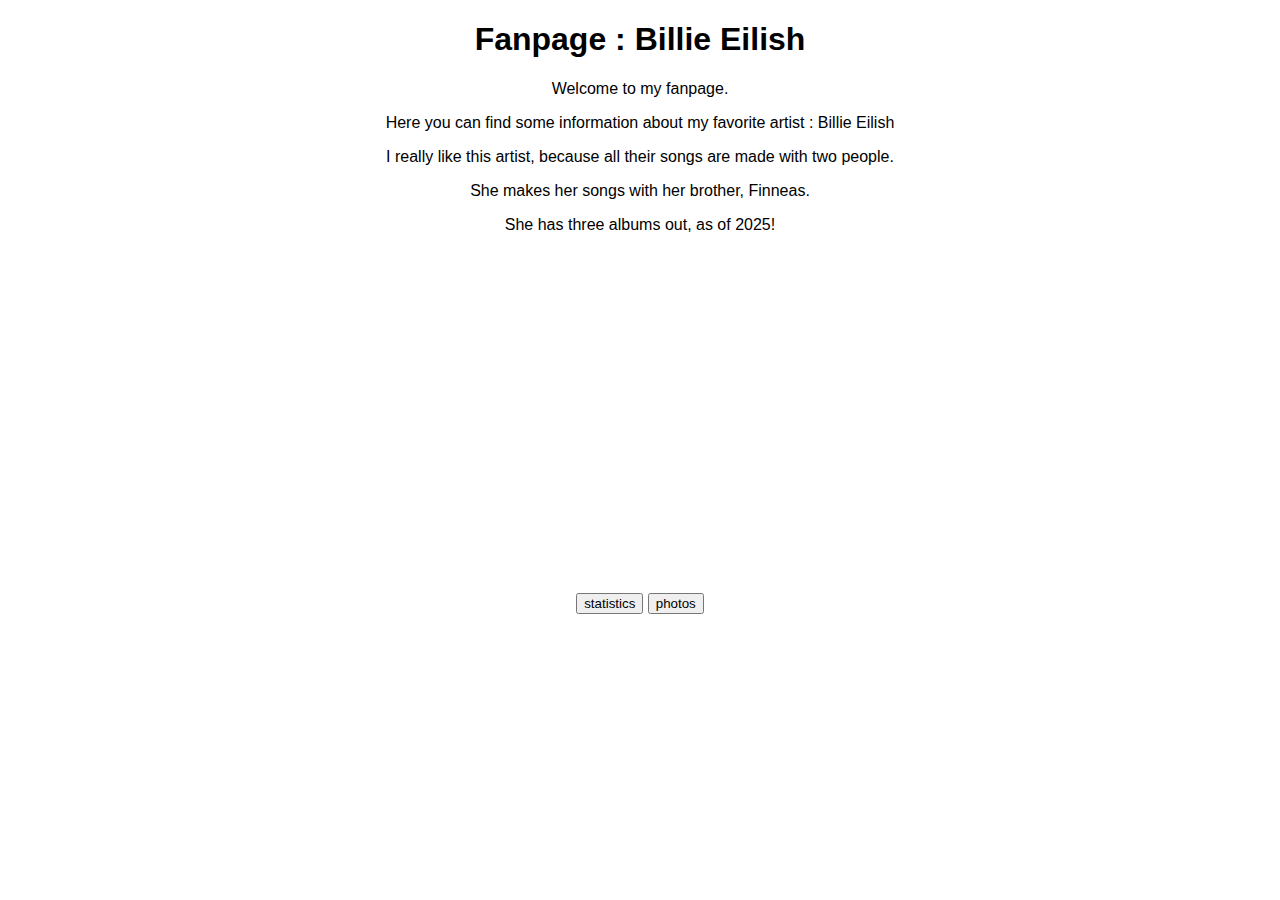
<file: lesson_10/index.html>
<!DOCTYPE html>
<html lang="en">
<head>
    <meta charset="UTF-8">
    <meta name="viewport" content="width=device-width, initial-scale=1.0">
    <title>My Favorite!</title>
    <link rel="stylesheet" href="style.css">
</head>
<body>
    <div class="title">
        <h1>Fanpage : Billie Eilish</h1>
    </div>
    <div class="intro">
        <p>Welcome to my fanpage. </p>
        <p>Here you can find some information about my favorite artist : Billie Eilish</p>

        <p>I really like this artist, because all their songs are made with two people.</p>
        <p>She makes her songs with her brother, Finneas.</p>
        <p>She has three albums out, as of 2025!</p>
    </div>
    <div class="youtube">
        <iframe width="560" 
                height="315" 
                src="https://www.youtube.com/embed/PsHx7bMIFC4" 
                title="YouTube video player" 
                frameborder="0" 
                allow="accelerometer; autoplay; clipboard-write; encrypted-media; gyroscope; picture-in-picture" 
                allowfullscreen></iframe>
    </div>
    <div class="menu">
        <a href="statistics.html"><input type="button" value="statistics"></a>
        <a href="photos.html"><input type="button" value="photos"></a>
    </div>
</body>
</html>
</file>
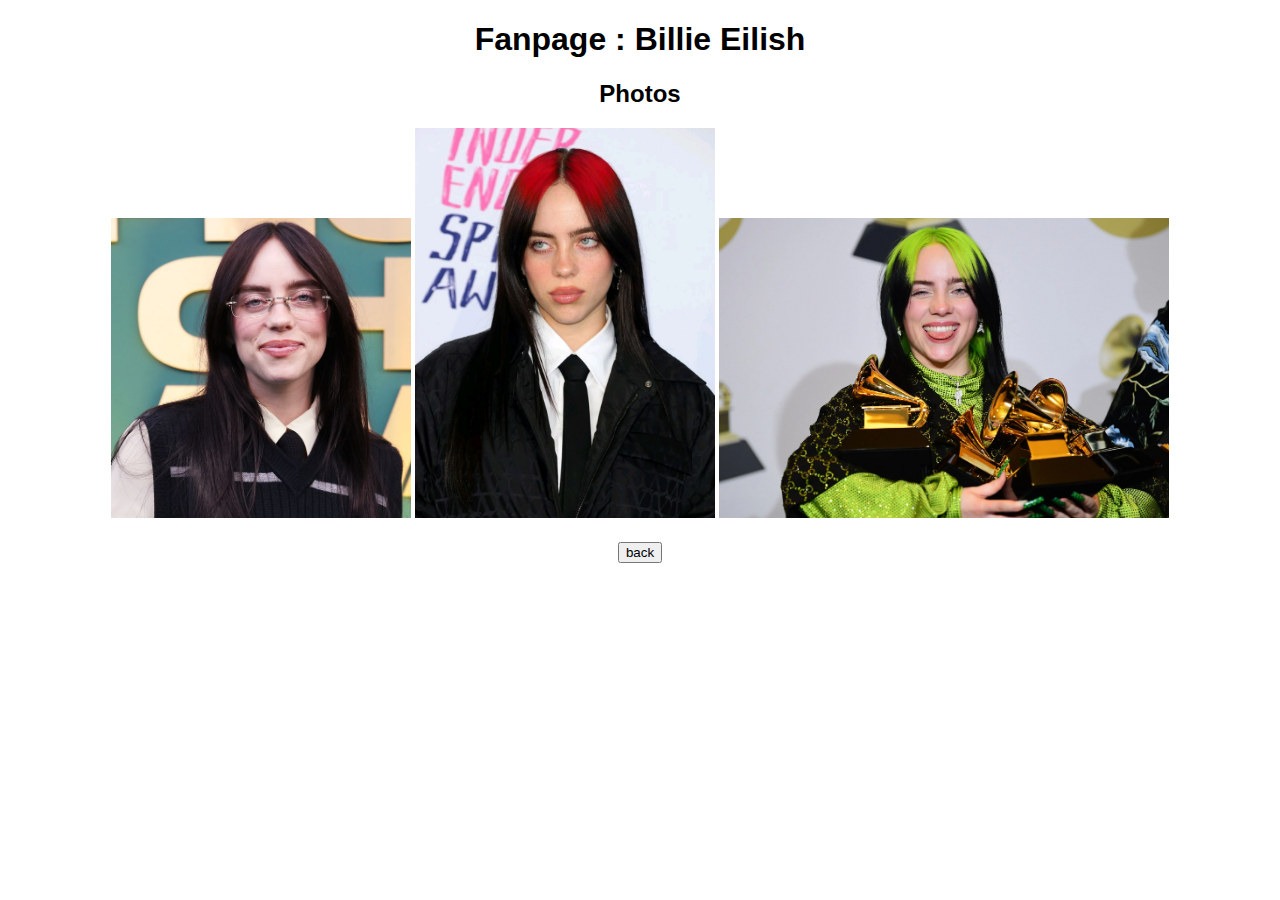
<file: lesson_10/photos.html>
<!DOCTYPE html>
<html lang="en">
<head>
    <meta charset="UTF-8">
    <meta name="viewport" content="width=device-width, initial-scale=1.0">
    <title>Fanpage: Photos</title>
    <link rel="stylesheet" href="style.css">
</head>
<body>
    <div class="title">
        <h1>Fanpage : Billie Eilish</h1>
    </div>
    <div class="subtitle">
        <h2>Photos</h2>
    </div>
    <div class="photos">
        <img id="pic1" src="img/billie1.jpg">
        <img id="pic2" src="img/billie2.jpg">
        <img id="pic3" src="img/billie3.jpg">
    </div>
    <a href="index.html"><input type="button" value="back"></a>
</body>
</html>
</file>
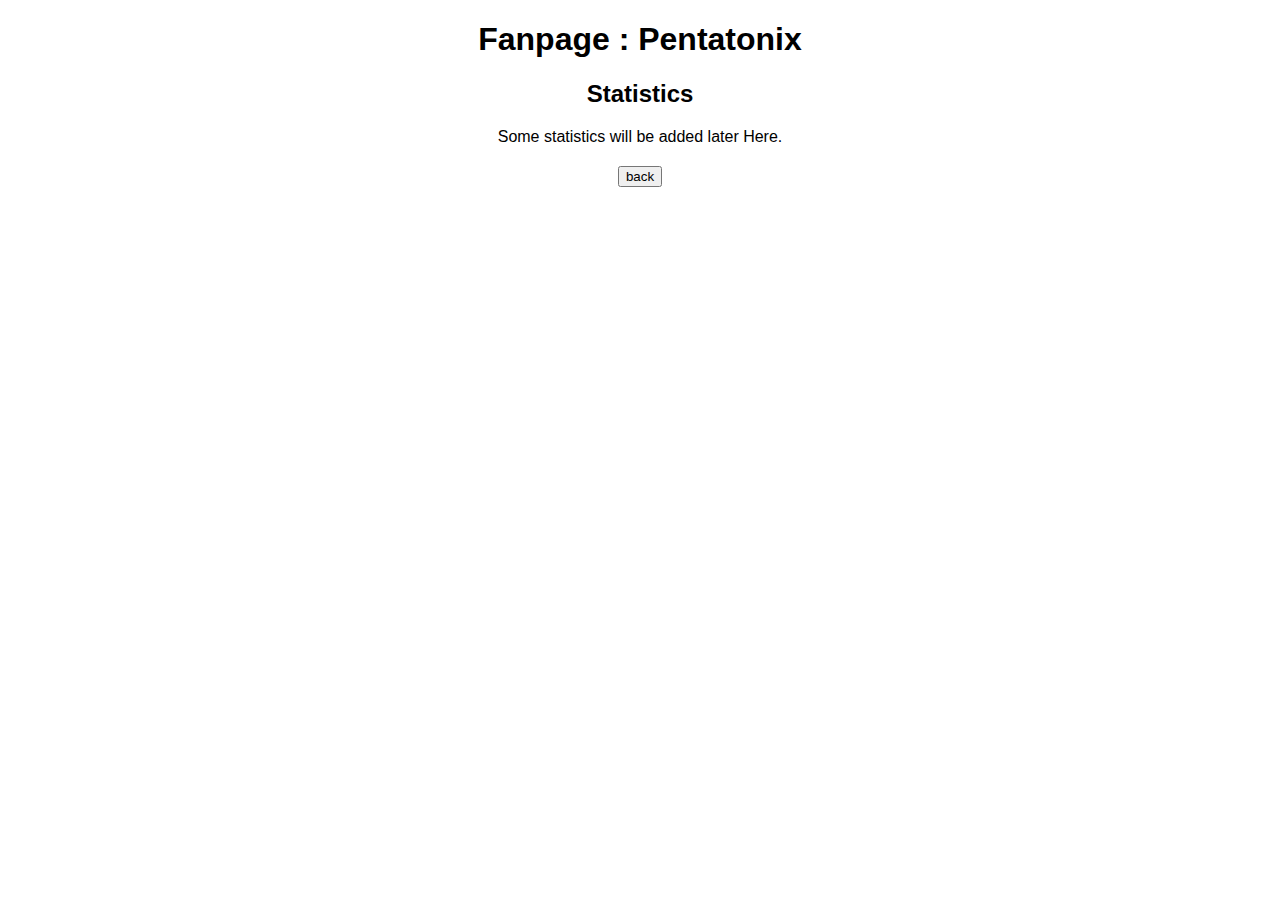
<file: lesson_10/statistics.html>
<!DOCTYPE html>
<html lang="en">
<head>
    <meta charset="UTF-8">
    <meta name="viewport" content="width=device-width, initial-scale=1.0">
    <title>Fanpage: Statistics</title>
    <link rel="stylesheet" href="style.css">
</head>
<body>
    <div class="title">
        <h1>Fanpage : Pentatonix</h1>
    </div>
    <div class="subtitle">
        <h2>Statistics</h2>
    </div>
    <div class="statistics">
        Some statistics will be added later Here.
    </div>
    <a href="index.html"><input type="button" value="back"></a>
</body>
</html>
</file>
<file: lesson_10/style.css>
body{
    text-align: center;
    font-family: 'Trebuchet MS', 'Lucida Sans Unicode', 'Lucida Grande', 'Lucida Sans', Arial, sans-serif;
}

div{
    margin-bottom: 20px;
}

#pic1 {
    width: 300px;
    height: 300px;
}

#pic2 {
    width: 300px;
    height: 390px;
}

#pic3 {
    width: 450px;
    height: 300px;
}
</file>
